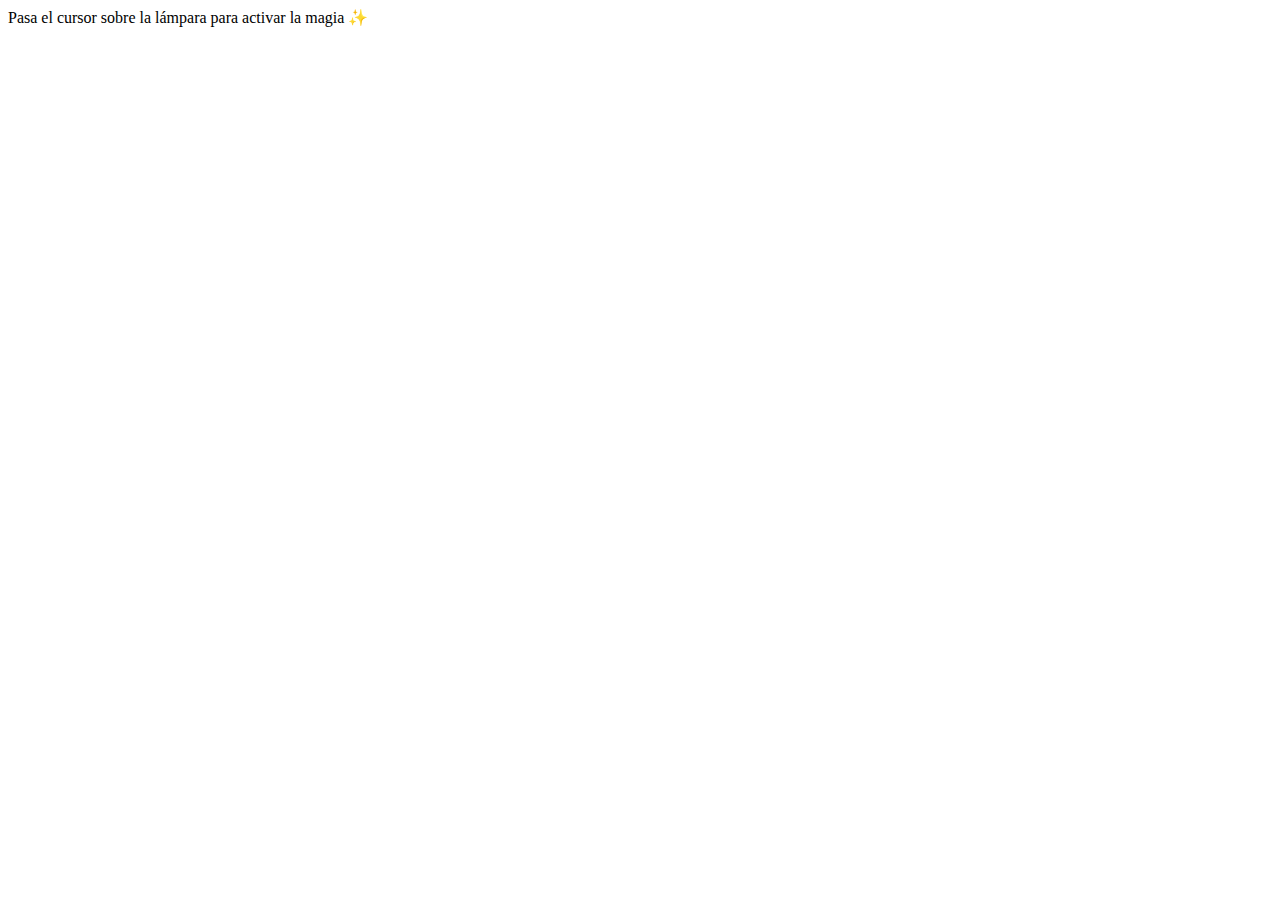
<file: prueba.html>
<!DOCTYPE html>
<html lang="es">
<head>
    <meta charset="UTF-8">
    <meta name="viewport" content="width=device-width, initial-scale=1.0">
    <title>Lámpara Mágica de Aladino</title>
    <style>
        
    </style>
</head>
<body>
    
        
        <div class="instruction">Pasa el cursor sobre la lámpara para activar la magia ✨</div>
    </div>
</body>
</html>
</file>
